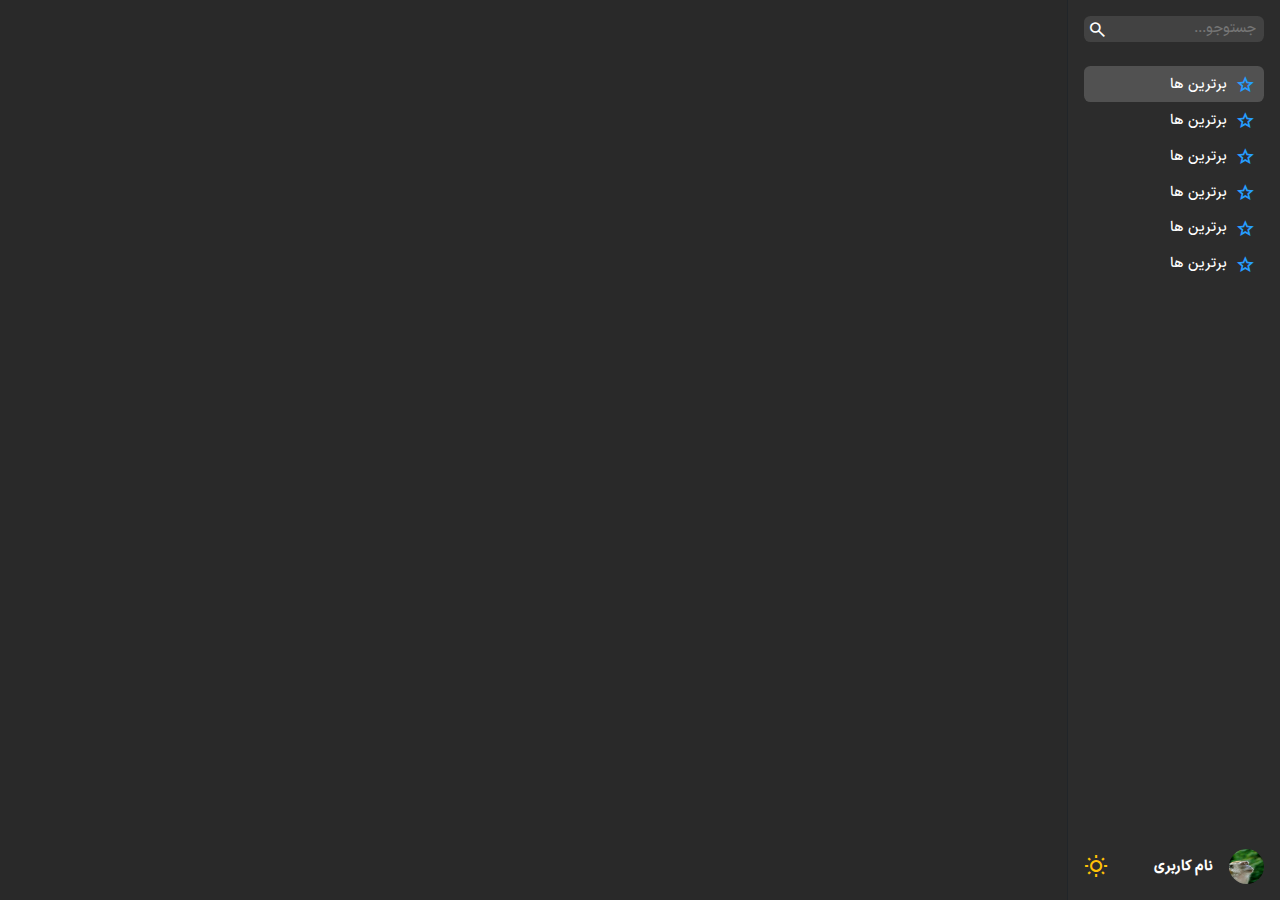
<file: base.html>
<!DOCTYPE html>
<html lang="en" dir="rtl">
  <head>
    <meta charset="UTF-8" />
    <meta name="viewport" content="width=device-width, initial-scale=1.0" />
    <link
      rel="stylesheet"
      href="https://fonts.googleapis.com/css2?family=Material+Symbols+Outlined:opsz,wght,FILL,GRAD@24,400,0,0"
    />
    <link rel="stylesheet" href="./assets/css/bootstrap.rtl.min.css" />
    <link rel="stylesheet" href="./assets/css/swiper-bundle.min.css" />
    <link rel="stylesheet" href="./assets/css/style.css" id="style-link" />
    <script src="./assets/js/bootstrap.bundle.min.js" defer></script>
    <script src="./assets/js/swiper-bundle.min.js" defer></script>
    <script src="./assets/js/app.js" defer></script>
    <script src="./assets/js/nav.js" defer></script>
    <script src="./assets/js/darkMode.js" defer></script>
    <title>App Store</title>
  </head>
  <body class="container-fluid bg-side">
    <!-- phone search bar -->
    <header
      class="bg-side phone-show phone-search-bar py-3 border-bottom border-dark border-1"
    >
      <div class="row">
        <div class="col-12 px-4">
          <form action="" class="w-100 position-relative">
            <input
              type="text"
              placeholder="جستوجو..."
              class="border-0 bg-search ps-2 pe-5 text-white search_input w-100"
            />
            <span class="material-symbols-outlined search_icon text-white">
              search
            </span>
          </form>
        </div>
      </div>
    </header>
    <div class="row vh-100 main-phone-pos">
      <div
        class="col-2 phone-none border-end border-1 border-dark vh-100 bg-side overflow-y-scroll p-3 d-flex flex-column justify-content-between"
      >
        <ul class="list-unstyled">
          <li>
            <form action="" class="w-100 position-relative">
              <input
                type="text"
                placeholder="جستوجو..."
                class="border-0 bg-search ps-2 pe-5 text-white search_input w-100"
              />
              <span class="material-symbols-outlined search_icon text-white">
                search
              </span>
            </form>
          </li>
          <li
            class="d-flex align-items-center gap-2 mt-4 px-2 bg-side--item side--item c-p"
          >
            <span class="material-symbols-outlined text-side--icon side--icon">
              star
            </span>
            <span class="text-white">برترین ها</span>
          </li>
          <li class="d-flex align-items-center gap-2 px-2 side--item c-p">
            <span class="material-symbols-outlined text-side--icon side--icon">
              star
            </span>
            <span class="text-white">برترین ها</span>
          </li>
          <li class="d-flex align-items-center gap-2 px-2 side--item c-p">
            <span class="material-symbols-outlined text-side--icon side--icon">
              star
            </span>
            <span class="text-white">برترین ها</span>
          </li>
          <li class="d-flex align-items-center gap-2 px-2 side--item c-p">
            <span class="material-symbols-outlined text-side--icon side--icon">
              star
            </span>
            <span class="text-white">برترین ها</span>
          </li>
          <li class="d-flex align-items-center gap-2 px-2 b side--item c-p">
            <span class="material-symbols-outlined text-side--icon side--icon">
              star
            </span>
            <span class="text-white">برترین ها</span>
          </li>
          <li class="d-flex align-items-center gap-2 px-2 side--item c-p">
            <span class="material-symbols-outlined text-side--icon side--icon">
              star
            </span>
            <span class="text-white">برترین ها</span>
          </li>
        </ul>
        <div class="d-flex justify-content-between gap-2">
          <div class="c-p d-flex align-items-center gap-3">
            <img
              src="./assets/image/user.jpg"
              class="user_photo rounded-circle u-n"
              alt=""
            />
            <span class="text-white fw-bolder fs-9"> نام کاربری </span>
          </div>
          <div
            id="dark-btn"
            class="d-flex justify-content-center align-items-center"
          >
            <span
              class="material-symbols-outlined text-warning c-p u-n"
              id="l-btn"
            >
              wb_sunny
            </span>
            <span
              class="material-symbols-outlined d-none text-p c-p u-n"
              id="d-btn"
            >
              dark_mode
            </span>
          </div>
        </div>
      </div>
      <div class="col-md-10 px-md-5 bg-main vh-100 overflow-scroll">
        <div class="row p-5 phone-show">
          <div class="col-md-12"></div>
        </div>
      </div>
    </div>
    <!-- phone nav -->
    <div class="container-fluid phone-show">
      <div class="row">
        <div class="phone-hidden-part-menu" id="phone-hidden">
          <ul
            class="list-unstyled d-flex flex-column mt-5 gap-3 align-items-center"
          >
            <a
              href="./page/products.html"
              class="py-2 text-white phone-hidden-item text-decoration-none"
            >
              لورم ایپسوم متن ساختگی با تولید
            </a>
            <a
              href="./page/products.html"
              class="py-2 text-white phone-hidden-item text-decoration-none"
            >
              لورم ایپسوم متن ساختگی با تولید
            </a>
            <a
              href="./page/products.html"
              class="py-2 text-white phone-hidden-item text-decoration-none"
            >
              لورم ایپسوم متن ساختگی با تولید
            </a>
            <a
              href="./page/products.html"
              class="py-2 text-white phone-hidden-item text-decoration-none"
            >
              لورم ایپسوم متن ساختگی با تولید
            </a>
            <a
              href="./page/products.html"
              class="py-2 text-white phone-hidden-item text-decoration-none"
            >
              لورم ایپسوم متن ساختگی با تولید
            </a>
            <a
              href="./page/products.html"
              class="py-2 text-white phone-hidden-item text-decoration-none"
            >
              لورم ایپسوم متن ساختگی با تولید
            </a>
          </ul>
        </div>
      </div>
      <div class="row phone-nav-pose">
        <div class="col-md-12">
          <nav class="nav-bar">
            <ul
              class="d-flex m-0 list-unstyled gap-2 p-0 bg-side border-top border-dark border-1 text-white gap-3 vw-100 justify-content-center align-items-center"
              id="phone-nav-bar"
            >
              <li>
                <a
                  class="py-3 phone-nav-item fs-6 btn text-white d-flex align-items-center flex-column"
                  href="./index.html"
                >
                  <span class="material-symbols-outlined"> home </span>
                  <span>خانه</span>
                </a>
              </li>
              <li
                class="py-3 phone-nav-item btn fs-6 d-flex text-white align-items-center flex-column"
                id="phone-nav-btn"
              >
                <span class="material-symbols-outlined"> category </span>
                <span>دسته بندی</span>
              </li>
              <li>
                <a
                  class="py-3 phone-nav-item btn fs-6 text-white d-flex align-items-center flex-column"
                  href="./page/cartFull.html"
                >
                  <span class="material-symbols-outlined"> shopping_cart </span>
                  <span>سبد خرید</span>
                </a>
              </li>
              <li>
                <a
                  href="./page/login.html"
                  class="py-3 phone-nav-item btn fs-6 text-white d-flex align-items-center flex-column"
                >
                  <span class="material-symbols-outlined"> person </span>
                  <span>پروفایل</span>
                </a>
              </li>
            </ul>
          </nav>
        </div>
      </div>
    </div>
  </body>
</html>
</file>
<file: assets/css/style.css>
@font-face {
  font-family: IranSans;
  src: url("../font/IRANSansX-Medium.ttf");
}
*{
  font-family: IranSans;
}

.bg-search{
  background-color: rgb(66, 66, 66);
}
.bg-cat{
  background-color: rgb(65, 65, 65);
}
.bg-side{
  background-color: rgb(44, 44, 44);
}
.bg-side--item{
  background-color: rgb(81, 81, 81);
}
.bg-commnet{
  background-color: rgb(81, 81, 81);
}
.text-p{
  color: #5D3FD3;
}
.w-30px{
  width: 30px;
  height: 30px;
}
.bg-main{
  background-color: rgb(41, 41, 41);
}
.bg-two-Banner{
  background-color: rgb(62, 62, 62);
}
.bg-bg-banner{
  background-color: rgb(47, 47, 47);
}
.text-side--icon{
  color: rgb(38, 158, 255);
}
.get_btn{
  border: none;
  background-color: #fff;

}
.w-50px{
  width: 7rem;
  height:  7rem;
}
.text-mello-gray{
  color: rgb(163, 163, 163);
}
.side--icon{
  font-size: 1.3rem;
}
.fs-12{
  font-size: .6rem;
}
.c-p{
  cursor: pointer;
}
.round-l{
  border-radius: 2rem;
}
.round-m{
  border-radius: .5rem !important;
}
.w-3rem{
  width: 3rem;
  height: 3rem;
}
.side--item{
  border-radius: .4rem;
  padding-top: .45rem ;
  padding-bottom: .45rem ;
  font-size: .9rem;
}
.search_icon{
  position: absolute;
  left: 2%;
  top: 16%;
  font-size: 1.3rem;
}
.fs-9{
  font-size: .9rem;
}
.fs-10{
  font-size: .8rem;
}
.fs-11{
  font-size: .7rem;
}
.border-t-samiGray{
  border-top: 2px rgb(62, 62, 62) solid;
}
.border-b-samiGray-2px{
  border-bottom: 2px rgb(62, 62, 62) solid;
}
.border-t-samiGray-1-5px{
  border-top: 1.5px rgb(62, 62, 62) solid;
}
.border-b-samiGray-1-5px{
  border-bottom: 1.5px rgb(62, 62, 62) solid;
}
.border-b-samiGray{
  border-bottom: 1.5px rgb(78, 78, 78) solid;
}
.search_input{
  border-radius: .4rem;
  outline: none;
  padding-top: .15rem ;
  padding-bottom: .15rem ;
  font-size: .9rem;
}
.user_photo{
  width: 2.2rem;
  height: 2.2rem;
}
.box-2_image{
  width: 11rem;
  height: 11rem;
}
.round-video{
  border-top-left-radius: .5rem ;
  border-bottom-left-radius: .5rem ;
}
.u-n{
  user-select: none;
}
.phone-show{
  display: none;
}
.phone-show-flex {
  display: none;
}
@media only screen and (max-width: 900px) {
  .phone-none {
    display: none !important;
  }
  .j-c-b{
    justify-content: space-between !important;
  }
  .phone-show {
    display: block;
  }
  .box-2_image{
    width: 9rem;
    height: 9rem;
  }
  .border-b-samiGray-1-5px-phone{
    border-bottom: 1.5px rgb(62, 62, 62) solid; 
    padding-bottom: 1rem;
    padding-top: 1rem;
  }
  .round-video{
    border-top-left-radius: 0rem ;
    border-bottom-right-radius: 11rem !important ;
    border-bottom-left-radius: 1rem  !important;
  }
  .main-phone-pos{
    margin-top: 2rem;
  }
  .phone-search-bar{
    position: fixed;
    top: 0;
    right: 0;
    left: 0;
    z-index: 1000000;
  }
  
  .fs-5 {
    font-size: .9rem !important;
  }
  .phone-show-flex {
    display: flex;
  }

 
  .fs-6 {
    font-size: 0.8rem !important;
  }
  
  .sticky-top-custom {
    position: static !important;
  }
 
  .w-100-phone {
    width: 100%;
  }
  .w-50px{
    width: 100%;
    height: auto;
  }
  .j-c-a{
    justify-content: space-around !important;
  }
}
/* phone nav */
.phone-hidden-part-menu {
  position: fixed;
  background-color: rgb(44, 44, 44);
  top: 0;
  bottom: 0%;
  left: 0;
  right: 0;
  z-index: 1000;
  transform: translateY(100vh) scale(0);
  transition: all 0.4s;

}
.phone-hidden-part-menu--active {
  transform: translateY(0)  scale(1) !important;
}
.phone-nav-pose {
  position: fixed;
  bottom: 0%;
  left: 0%;
  right: 0%;
  width: 100vw;
  z-index: 999999;
}

.bg-img-box-1 {  
  height: 80vh;
  
  background: url('../image/young-woman-reading-bookcases.jpg');  
  background-size: cover;  
  background-repeat: no-repeat;  
}
.round-b-m{
  border-bottom-left-radius:  .6rem;
  border-bottom-right-radius: .6rem ;
}
.bg-glassy{
  
  background: rgba(255, 255, 255, 0.13);
  border-radius: 16px;
  box-shadow: 0 4px 30px rgba(0, 0, 0, 0.1);
  backdrop-filter: blur(5px);
  -webkit-backdrop-filter: blur(5px);
  border: 1px solid rgba(255, 255, 255, 0.3);
}

.line-l{
  border-left: 1px rgb(62, 62, 62) solid;
  height: 60%;
}
.o-p-0{
  opacity: 0;
}

.paragraph-container {
  width: 100%;
}

#paragraph {
  overflow: hidden;
  display: -webkit-box;
  -webkit-line-clamp: 3;
  -webkit-box-orient: vertical;
}

#paragraph.expanded {
  display: block;
  -webkit-line-clamp: unset;
}
</file>
